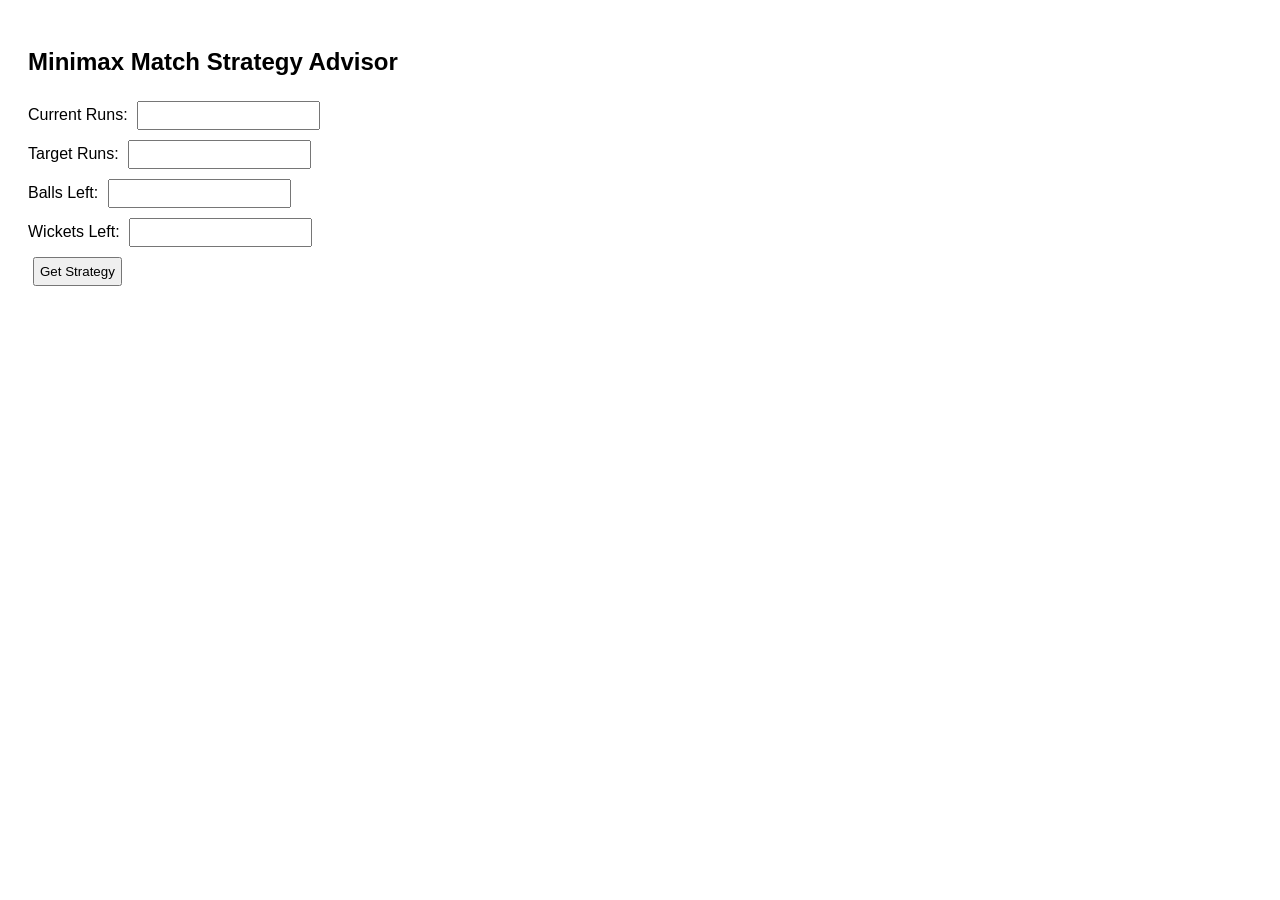
<file: frontend/templates/strategy.html>
<!DOCTYPE html>
<html lang="en">
<head>
    <meta charset="UTF-8">
    <title>Minimax Strategy Advisor</title>
    <style>
        body { font-family: Arial, sans-serif; padding: 20px; }
        input, button { padding: 5px; margin: 5px; }
        .card { padding: 15px; margin-top: 10px; border: 1px solid #ccc; border-radius: 5px; width: 300px; }
        .strategy { font-weight: bold; color: green; font-size: 18px; }
    </style>
</head>
<body>
    <h2>Minimax Match Strategy Advisor</h2>
    <div>
        <label>Current Runs: <input type="number" id="current"></label><br>
        <label>Target Runs: <input type="number" id="target"></label><br>
        <label>Balls Left: <input type="number" id="balls"></label><br>
        <label>Wickets Left: <input type="number" id="wickets"></label><br>
        <button onclick="getStrategy()">Get Strategy</button>
    </div>

    <div id="result" class="card" style="display:none;">
        <p>Recommended Strategy: <span id="strategy" class="strategy"></span></p>
        <p>All Scores: <span id="scores"></span></p>
    </div>

    <script>
        async function getStrategy() {
            const current = document.getElementById("current").value;
            const target = document.getElementById("target").value;
            const balls = document.getElementById("balls").value;
            const wickets = document.getElementById("wickets").value;

            const resultDiv = document.getElementById("result");
            const strategySpan = document.getElementById("strategy");
            const scoresSpan = document.getElementById("scores");

            try {
                const res = await fetch("http://127.0.0.1:5000/strategy_advisor", {
                    method: "POST",
                    headers: {"Content-Type": "application/json"},
                    body: JSON.stringify({current, target, balls, wickets})
                });

                const data = await res.json();

                if(data.error) {
                    strategySpan.innerText = "Error: " + data.error;
                    scoresSpan.innerText = "";
                } else {
                    strategySpan.innerText = data.strategy;
                    scoresSpan.innerText = JSON.stringify(data.scores);
                }

                resultDiv.style.display = "block";

            } catch (e) {
                strategySpan.innerText = "Backend not running or API error";
                scoresSpan.innerText = "";
                resultDiv.style.display = "block";
            }
        }
    </script>
</body>
</html>
</file>
